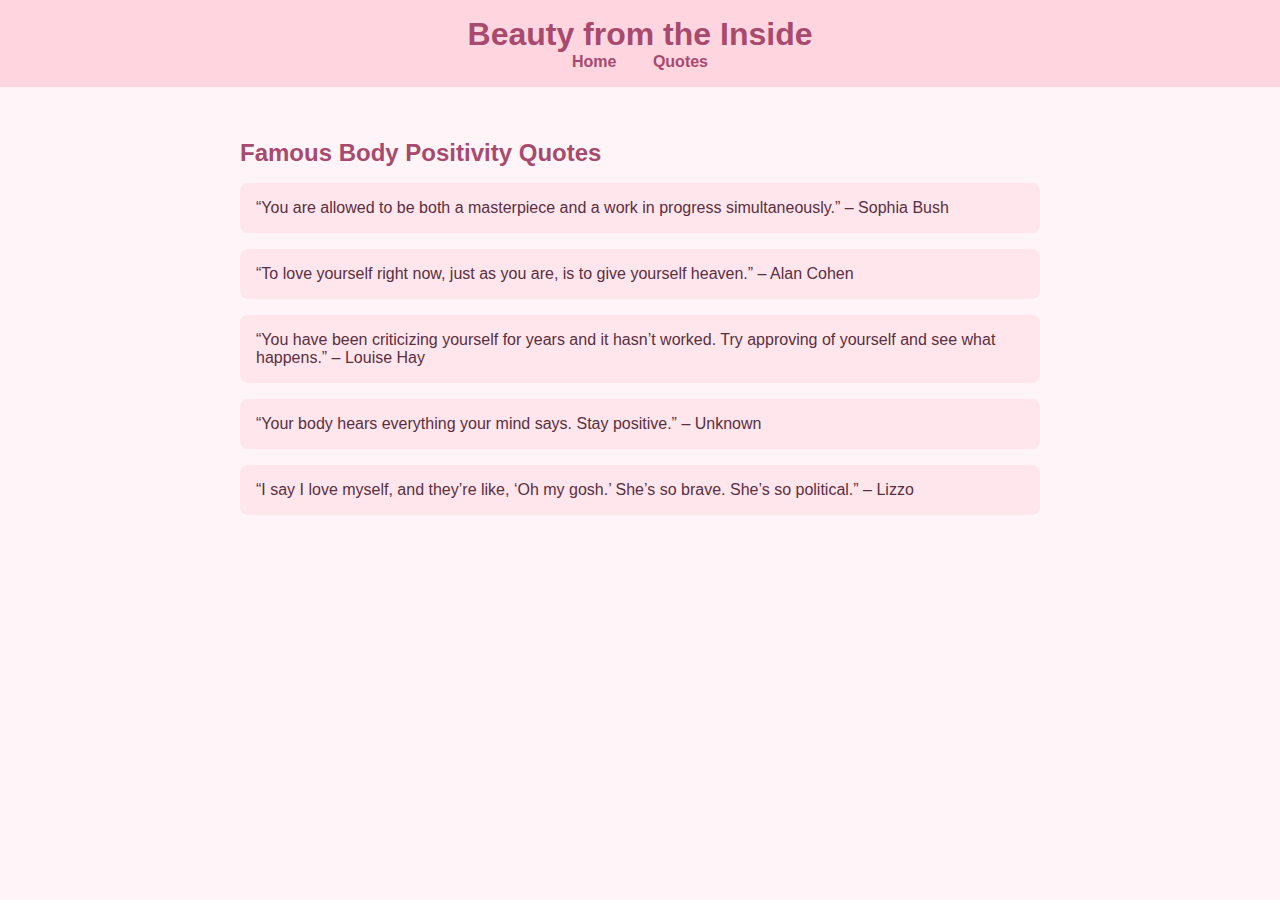
<file: quotes.html>
<!DOCTYPE html>
<html lang="en">
<head>
    <meta charset="UTF-8" />
    <meta name="viewport" content="width=device-width, initial-scale=1.0" />
    <title>Body Positivity Quotes</title>
    <link rel="stylesheet" href="style.css" />
</head>
<body>
    <header>
        <h1>Beauty from the Inside</h1>
        <nav>
            <a href="index.html">Home</a>
            <a href="quotes.html">Quotes</a>
        </nav>
    </header>

    <main class="quotes">
        <h2>Famous Body Positivity Quotes</h2>
        <ul>
            <li>“You are allowed to be both a masterpiece and a work in progress simultaneously.” – Sophia Bush</li>
            <li>“To love yourself right now, just as you are, is to give yourself heaven.” – Alan Cohen</li>
            <li>“You have been criticizing yourself for years and it hasn’t worked. Try approving of yourself and see what happens.” – Louise Hay</li>
            <li>“Your body hears everything your mind says. Stay positive.” – Unknown</li>
            <li>“I say I love myself, and they’re like, ‘Oh my gosh.’ She’s so brave. She’s so political.” – Lizzo</li>
        </ul>
    </main>
</body>
</html>
</file>
<file: style.css>
body {
    font-family: Arial, sans-serif;
    margin: 0;
    background-color: #fff5f8;
    color: #333;
}

header {
    background-color: #ffd6e0;
    padding: 1rem;
    text-align: center;
}

header h1 {
    margin: 0;
    color: #a84a6d;
}

nav a {
    margin: 0 1rem;
    text-decoration: none;
    color: #a84a6d;
    font-weight: bold;
}

.hero {
    display: flex;
    flex-direction: column;
    align-items: center;
    justify-content: center;
    height: 80vh;
    text-align: center;
    padding: 2rem;
    background: linear-gradient(to bottom, #ffe6ec, #fff5f8);
}

.hero h2 {
    font-size: 1.8rem;
    max-width: 700px;
    color: #a84a6d;
}

.name {
    margin-top: 1rem;
    font-style: italic;
    color: #a84a6d;
}

.instagram-link {
    margin-top: 2rem;
    font-size: 2rem;
    color: #a84a6d;
}

.quotes {
    padding: 2rem;
    max-width: 800px;
    margin: auto;
}

.quotes h2 {
    color: #a84a6d;
    margin-bottom: 1rem;
}

.quotes ul {
    list-style-type: none;
    padding: 0;
}

.quotes li {
    background-color: #ffe6ec;
    padding: 1rem;
    margin-bottom: 1rem;
    border-radius: 8px;
    color: #5a2f3f;
}
</file>
